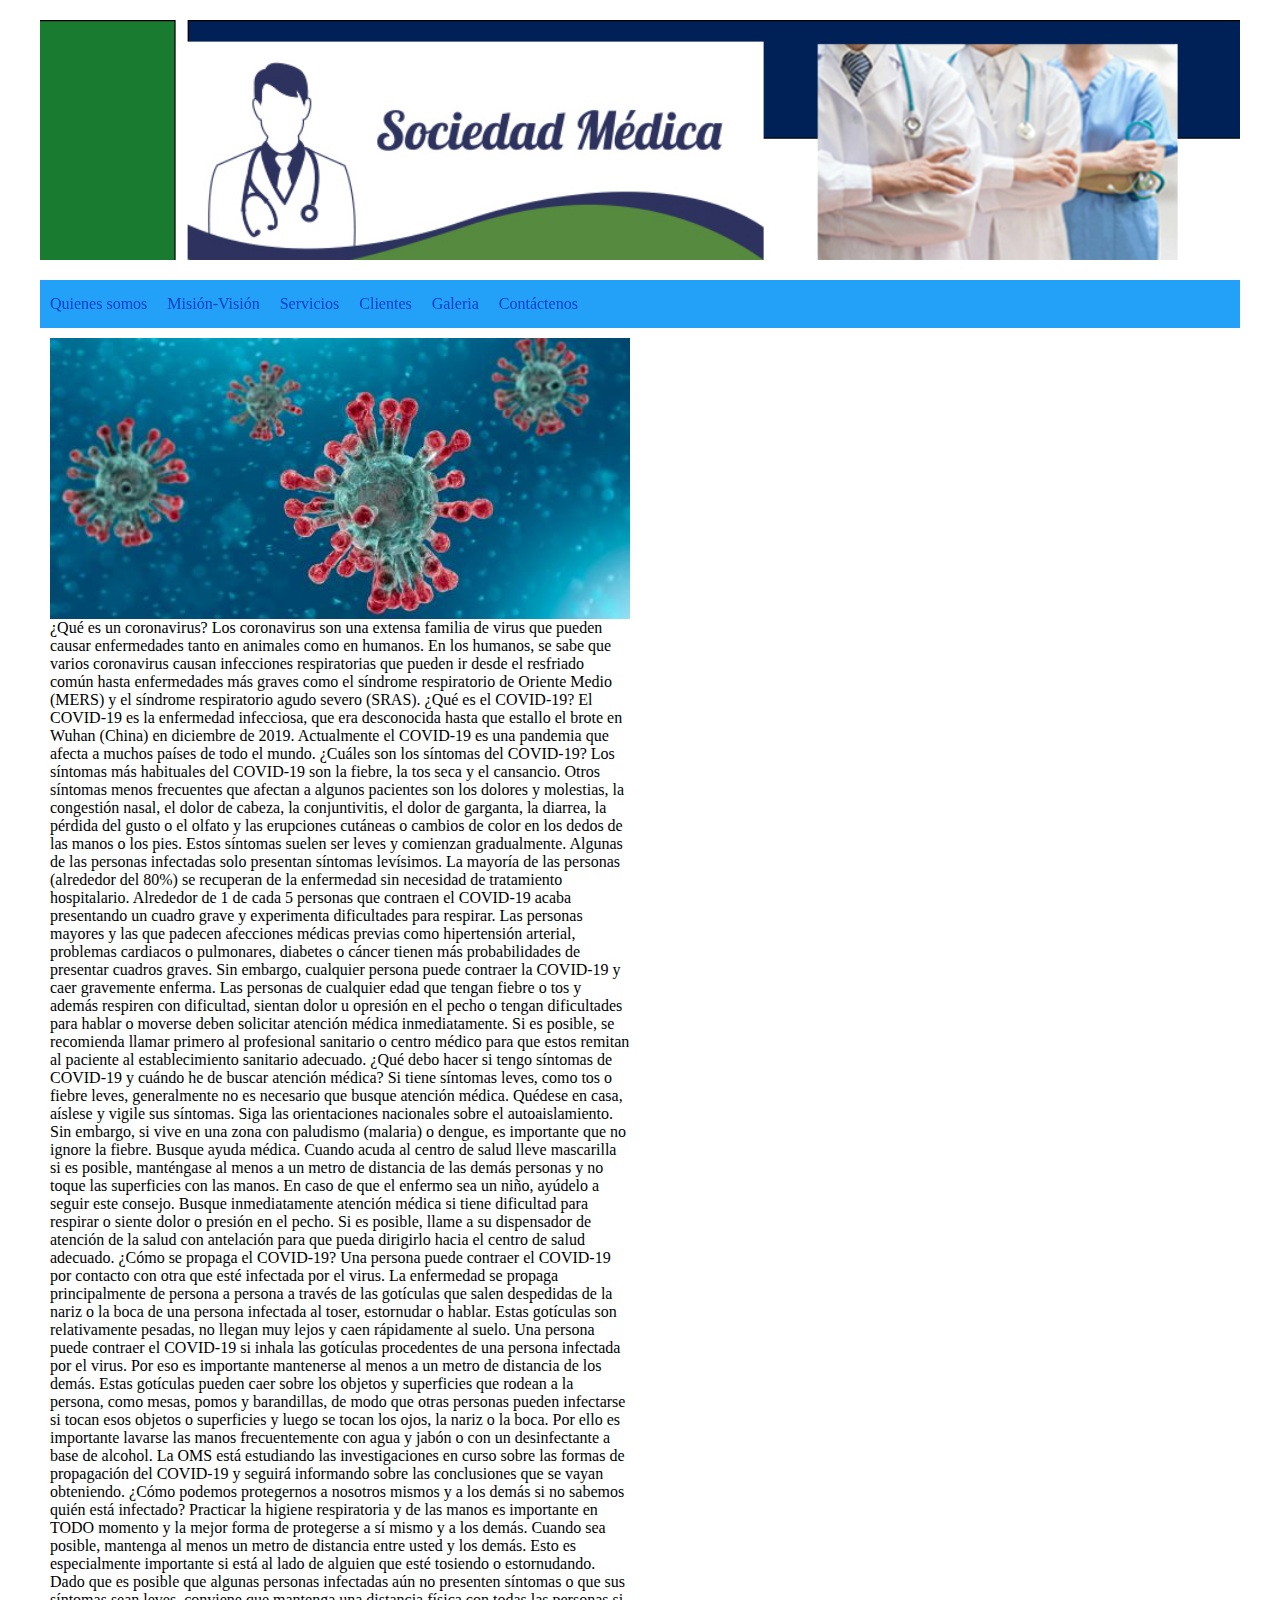
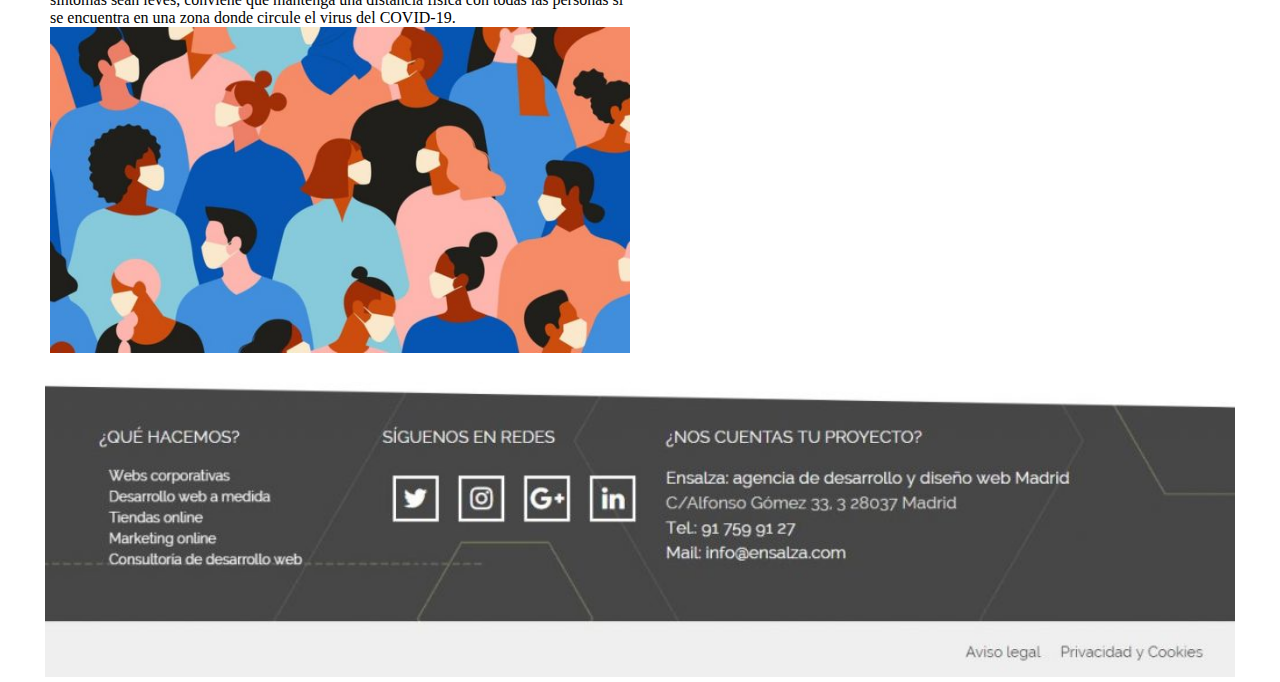
<file: index.html>
<!doctype hmtl>
<meta charset="utf-8">
<head>
	<title>EL Coronavirus</title>
	<link rel="stylesheet" href="css/estilo.css">
</head>
<body>
<div class="contenedor">
	<header class="encabezado">
		<img src="imagenes/banner.jpg" width="100%" height="auto">
	</header>
	<nav class="menu">
          	<ul>
            	<li><a href="nosotros.html">Quienes somos</a></li>
                <li><a href="mision.html">Misión-Visión</a></li>
                <li><a href="servicios.html">Servicios</a></li>
                <li><a href="clientes.html">Clientes</a></li>
                <li><a href="galeria.html">Galeria</a></li>
                <li><a href="contacto.html">Contáctenos</a></li>
            </ul>
          </nav>
	
	<aside class="lateral">
	<p>
		<img src="imagenes/imagen 1.jpg" width="100%">	
</p>
<p>
	¿Qué es un coronavirus?
	Los coronavirus son una extensa familia de virus que pueden causar enfermedades tanto en animales como en humanos. En los humanos, se sabe que varios coronavirus causan infecciones respiratorias que pueden ir desde el resfriado común hasta enfermedades más graves como el síndrome respiratorio de Oriente Medio (MERS) y el síndrome respiratorio agudo severo (SRAS). 

    ¿Qué es el COVID-19?
	El COVID-19 es la enfermedad infecciosa, que era desconocida hasta que estallo el brote en Wuhan (China) en diciembre de 2019. Actualmente el COVID-19 es una pandemia que afecta a muchos países de todo el mundo.

    ¿Cuáles son los síntomas del COVID-19?
	Los síntomas más habituales del COVID-19 son la fiebre, la tos seca y el cansancio. Otros síntomas menos frecuentes que afectan a algunos pacientes son los dolores y molestias, la congestión nasal, el dolor de cabeza, la conjuntivitis, el dolor de garganta, la diarrea, la pérdida del gusto o el olfato y las erupciones cutáneas o cambios de color en los dedos de las manos o los pies. Estos síntomas suelen ser leves y comienzan gradualmente. Algunas de las personas infectadas solo presentan síntomas levísimos. La mayoría de las personas (alrededor del 80%) se recuperan de la enfermedad sin necesidad de tratamiento hospitalario. Alrededor de 1 de cada 5 personas que contraen el COVID-19 acaba presentando un cuadro grave y experimenta dificultades para respirar. Las personas mayores y las que padecen afecciones médicas previas como hipertensión arterial, problemas cardiacos o pulmonares, diabetes o cáncer tienen más probabilidades de presentar cuadros graves. Sin embargo, cualquier persona puede contraer la COVID‑19 y caer gravemente enferma. Las personas de cualquier edad que tengan fiebre o tos y además respiren con dificultad, sientan dolor u opresión en el pecho o tengan dificultades para hablar o moverse deben solicitar atención médica inmediatamente. Si es posible, se recomienda llamar primero al profesional sanitario o centro médico para que estos remitan al paciente al establecimiento sanitario adecuado.

	¿Qué debo hacer si tengo síntomas de COVID-19 y cuándo he de buscar atención médica?
	Si tiene síntomas leves, como tos o fiebre leves, generalmente no es necesario que busque atención médica. Quédese en casa, aíslese y vigile sus síntomas. Siga las orientaciones nacionales sobre el autoaislamiento. Sin embargo, si vive en una zona con paludismo (malaria) o dengue, es importante que no ignore la fiebre. Busque ayuda médica. Cuando acuda al centro de salud lleve mascarilla si es posible, manténgase al menos a un metro de distancia de las demás personas y no toque las superficies con las manos. En caso de que el enfermo sea un niño, ayúdelo a seguir este consejo. Busque inmediatamente atención médica si tiene dificultad para respirar o siente dolor o presión en el pecho. Si es posible, llame a su dispensador de atención de la salud con antelación para que pueda dirigirlo hacia el centro de salud adecuado.

	¿Cómo se propaga el COVID-19?
	Una persona puede contraer el COVID-19 por contacto con otra que esté infectada por el virus. La enfermedad se propaga principalmente de persona a persona a través de las gotículas que salen despedidas de la nariz o la boca de una persona infectada al toser, estornudar o hablar. Estas gotículas son relativamente pesadas, no llegan muy lejos y caen rápidamente al suelo. Una persona puede contraer el COVID-19 si inhala las gotículas procedentes de una persona infectada por el virus. Por eso es importante mantenerse al menos a un metro de distancia de los demás. Estas gotículas pueden caer sobre los objetos y superficies que rodean a la persona, como mesas, pomos y barandillas, de modo que otras personas pueden infectarse si tocan esos objetos o superficies y luego se tocan los ojos, la nariz o la boca. Por ello es importante lavarse las manos frecuentemente con agua y jabón o con un desinfectante a base de alcohol. La OMS está estudiando las investigaciones en curso sobre las formas de propagación del COVID-19 y seguirá informando sobre las conclusiones que se vayan obteniendo.

	¿Cómo podemos protegernos a nosotros mismos y a los demás si no sabemos quién está infectado?
	Practicar la higiene respiratoria y de las manos es importante en TODO momento y la mejor forma de protegerse a sí mismo y a los demás. Cuando sea posible, mantenga al menos un metro de distancia entre usted y los demás. Esto es especialmente importante si está al lado de alguien que esté tosiendo o estornudando. Dado que es posible que algunas personas infectadas aún no presenten síntomas o que sus síntomas sean leves, conviene que mantenga una distancia física con todas las personas si se encuentra en una zona donde circule el virus del COVID-19.	

	</p>
	<p>
	<img src="imagenes/imagen 2.jpg" width="100%">
	</p>
	
	</aside>
	<section class="contenido">
		<section class="post">
			<iframe width="560" height="315" src="https://www.youtube.com/embed/Tt9G39gzCFw" frameborder="0" allow="accelerometer; autoplay; clipboard-write; encrypted-media; gyroscope; picture-in-picture" allowfullscreen></iframe>
		</section>
		<section class="post1">
			<iframe width="560" height="315" src="https://www.youtube.com/embed/tCPq2IVM5Mg" frameborder="0" allow="accelerometer; autoplay; clipboard-write; encrypted-media; gyroscope; picture-in-picture" allowfullscreen></iframe>
		</section>
	</section>
	<footer class="pie">
		<img src="imagenes/pie.jpg" width="100%">
	</footer>
</div>
</body>
</file>
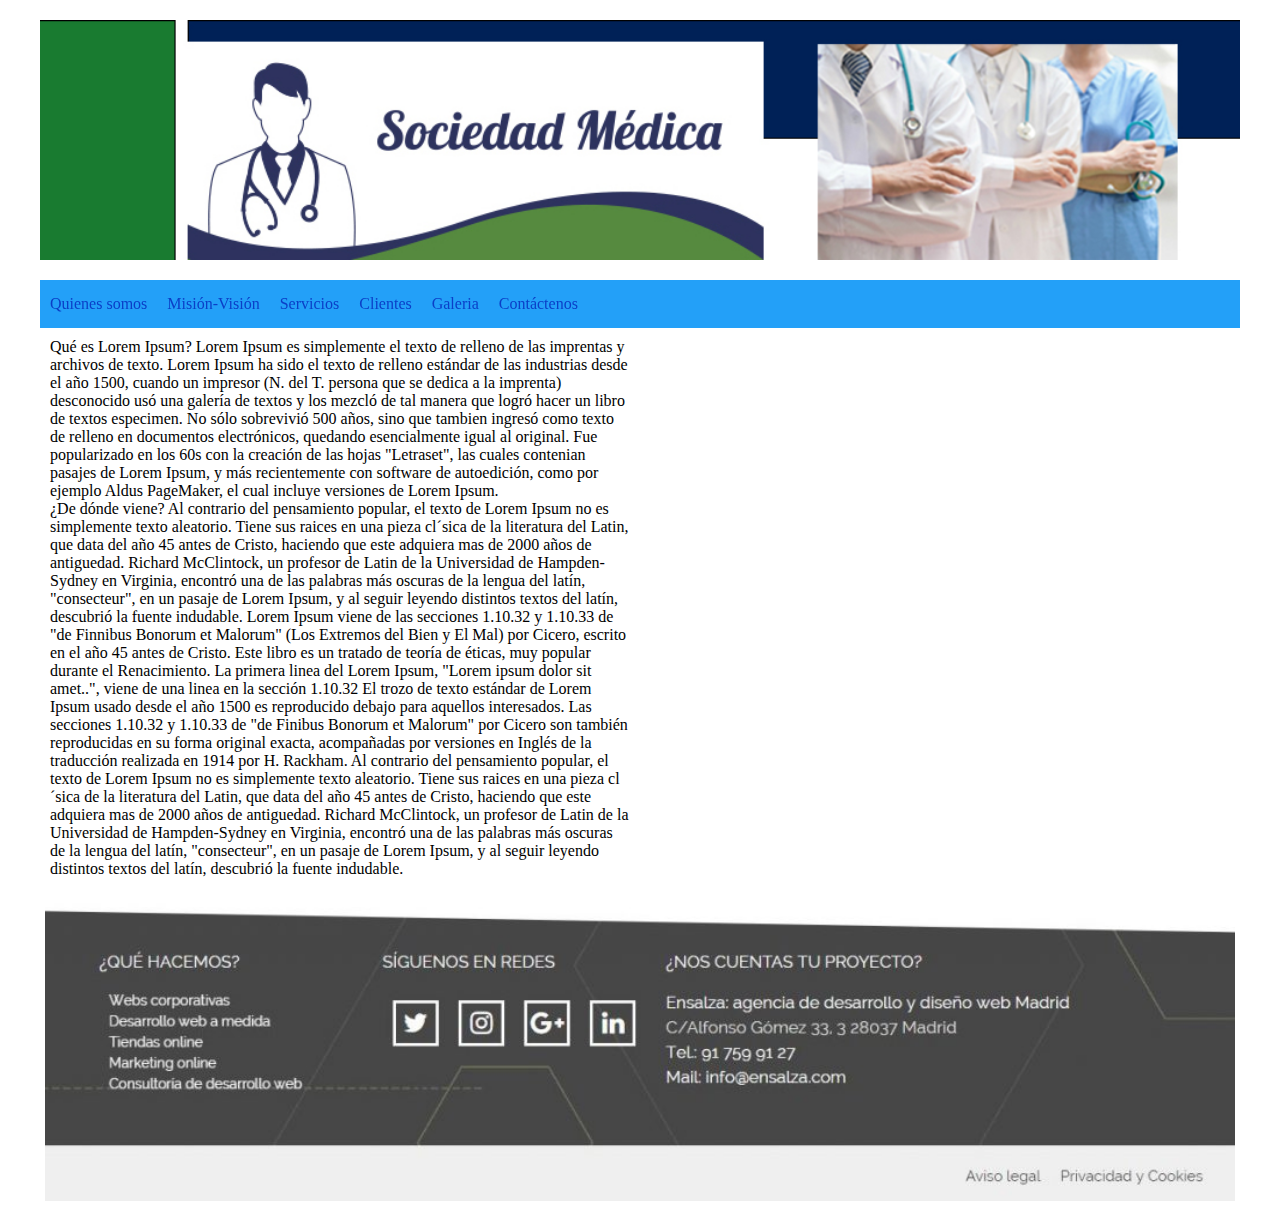
<file: clientes.html>
<!doctype hmtl>
<meta charset="utf-8">
<head>
	<title>Web Responsiva</title>
	<link rel="stylesheet" href="css/estilo.css">
</head>
<body>
<div class="contenedor">
	<header class="encabezado">
		<img src="imagenes/banner.jpg" width="100%" height="auto">
	</header>
	<nav class="menu">
          	<ul>
            	<li><a href="">Quienes somos</a></li>
                <li><a href="">Misión-Visión</a></li>
                <li><a href="">Servicios</a></li>
                <li><a href="">Clientes</a></li>
                <li><a href="">Galeria</a></li>
                <li><a href="">Contáctenos</a></li>
            </ul>
          </nav>
	
	<aside class="lateral">
	<p>
		Qué es Lorem Ipsum?
Lorem Ipsum es simplemente el texto de relleno de las imprentas y archivos de texto. Lorem Ipsum ha sido el texto de relleno estándar de las industrias desde el año 1500, cuando un impresor (N. del T. persona que se dedica a la imprenta) desconocido usó una galería de textos y los mezcló de tal manera que logró hacer un libro de textos especimen. No sólo sobrevivió 500 años, sino que tambien ingresó como texto de relleno en documentos electrónicos, quedando esencialmente igual al original. Fue popularizado en los 60s con la creación de las hojas "Letraset", las cuales contenian pasajes de Lorem Ipsum, y más recientemente con software de autoedición, como por ejemplo Aldus PageMaker, el cual incluye versiones de Lorem Ipsum.	
</p>
<p>
		¿De dónde viene?
Al contrario del pensamiento popular, el texto de Lorem Ipsum no es simplemente texto aleatorio. Tiene sus raices en una pieza cl´sica de la literatura del Latin, que data del año 45 antes de Cristo, haciendo que este adquiera mas de 2000 años de antiguedad. Richard McClintock, un profesor de Latin de la Universidad de Hampden-Sydney en Virginia, encontró una de las palabras más oscuras de la lengua del latín, "consecteur", en un pasaje de Lorem Ipsum, y al seguir leyendo distintos textos del latín, descubrió la fuente indudable. Lorem Ipsum viene de las secciones 1.10.32 y 1.10.33 de "de Finnibus Bonorum et Malorum" (Los Extremos del Bien y El Mal) por Cicero, escrito en el año 45 antes de Cristo. Este libro es un tratado de teoría de éticas, muy popular durante el Renacimiento. La primera linea del Lorem Ipsum, "Lorem ipsum dolor sit amet..", viene de una linea en la sección 1.10.32

El trozo de texto estándar de Lorem Ipsum usado desde el año 1500 es reproducido debajo para aquellos interesados. Las secciones 1.10.32 y 1.10.33 de "de Finibus Bonorum et Malorum" por Cicero son también reproducidas en su forma original exacta, acompañadas por versiones en Inglés de la traducción realizada en 1914 por H. Rackham. Al contrario del pensamiento popular, el texto de Lorem Ipsum no es simplemente texto aleatorio. Tiene sus raices en una pieza cl´sica de la literatura del Latin, que data del año 45 antes de Cristo, haciendo que este adquiera mas de 2000 años de antiguedad. Richard McClintock, un profesor de Latin de la Universidad de Hampden-Sydney en Virginia, encontró una de las palabras más oscuras de la lengua del latín, "consecteur", en un pasaje de Lorem Ipsum, y al seguir leyendo distintos textos del latín, descubrió la fuente indudable.
</p>
	</aside>
	<section class="contenido">
		<section class="post">
			<iframe width="100%" height="230" src="https://www.youtube.com/embed/8JC-XyCSys4" frameborder="0" allow="accelerometer; autoplay; encrypted-media; gyroscope; picture-in-picture" allowfullscreen></iframe>
		</section>
		<section class="post1">
			<iframe width="100%" height="230 "src="https://www.youtube.com/embed/6zvZCIrr9hg" frameborder="0" allow="accelerometer; autoplay; encrypted-media; gyroscope; picture-in-picture" allowfullscreen></iframe>
		</section>
	</section>
	<footer class="pie">
		<img src="imagenes/pie.jpg" width="100%">
	</footer>
</div>
</body>
</file>
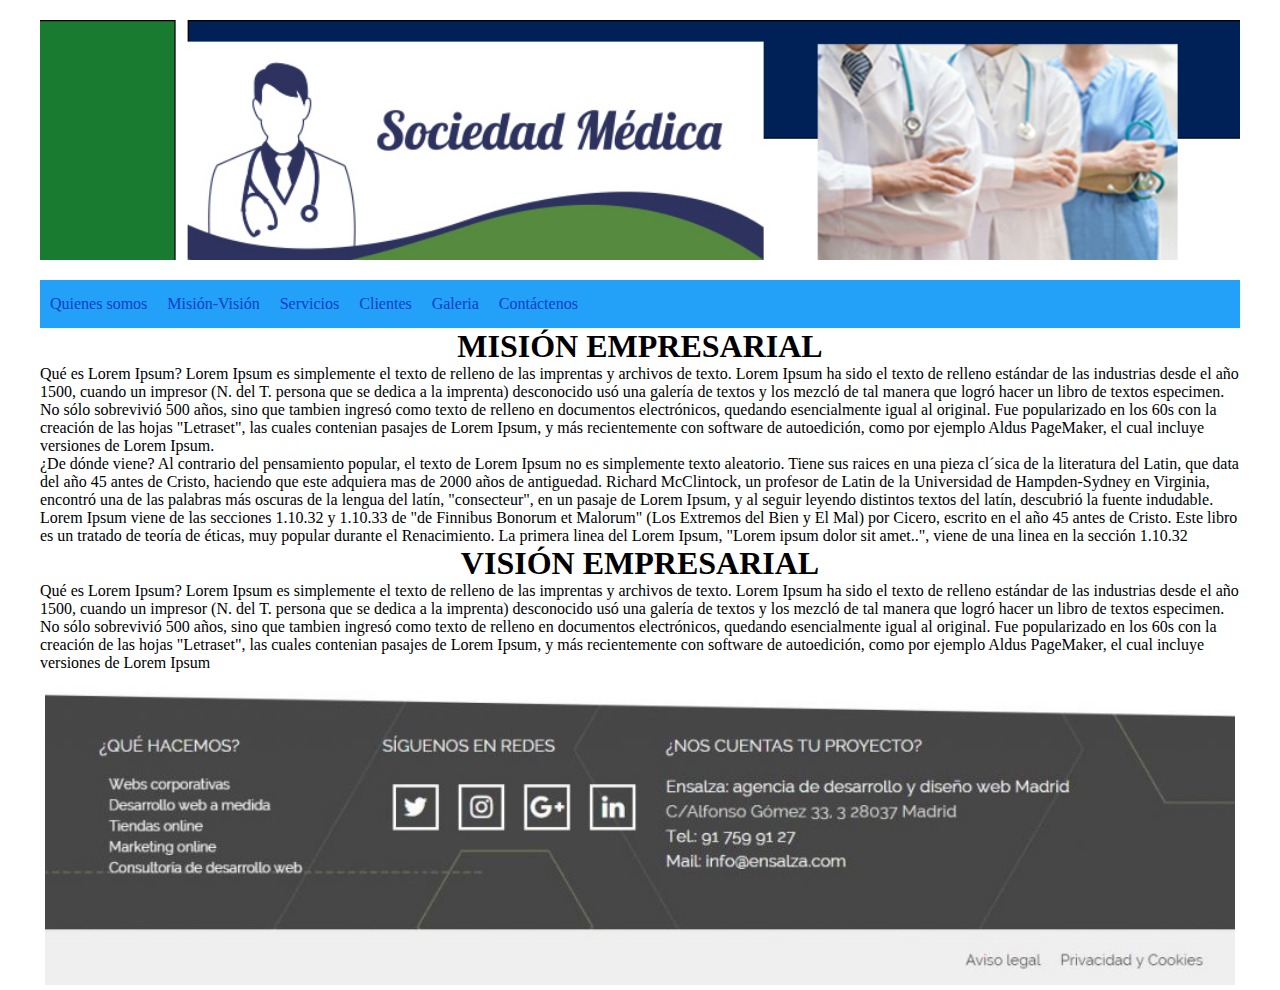
<file: mision.html>
<!doctype hmtl>
<meta charset="utf-8">
<head>
	<title>Web Responsiva</title>
	<link rel="stylesheet" href="css/estilo.css">
</head>
<body>
<div class="contenedor">
	<header class="encabezado">
		<a href="index.html"><img src="imagenes/banner.jpg" width="100%" height="auto"></a>
	</header>
	<nav class="menu">
          	<ul>
            	<li><a href="nosotros.html">Quienes somos</a></li>
                <li><a href="mision.html">Misión-Visión</a></li>
                <li><a href="servicios.html">Servicios</a></li>
                <li><a href="clientes.html">Clientes</a></li>
                <li><a href="galeria.html">Galeria</a></li>
                <li><a href="contacto.html">Contáctenos</a></li>
            </ul>
          </nav>
	
	<section class="mision">
	<p>
	<h1><center> MISIÓN EMPRESARIAL</center></h1>
		Qué es Lorem Ipsum?
Lorem Ipsum es simplemente el texto de relleno de las imprentas y archivos de texto. Lorem Ipsum ha sido el texto de relleno estándar de las industrias desde el año 1500, cuando un impresor (N. del T. persona que se dedica a la imprenta) desconocido usó una galería de textos y los mezcló de tal manera que logró hacer un libro de textos especimen. No sólo sobrevivió 500 años, sino que tambien ingresó como texto de relleno en documentos electrónicos, quedando esencialmente igual al original. Fue popularizado en los 60s con la creación de las hojas "Letraset", las cuales contenian pasajes de Lorem Ipsum, y más recientemente con software de autoedición, como por ejemplo Aldus PageMaker, el cual incluye versiones de Lorem Ipsum.	
</p>
<p>
		¿De dónde viene?
Al contrario del pensamiento popular, el texto de Lorem Ipsum no es simplemente texto aleatorio. Tiene sus raices en una pieza cl´sica de la literatura del Latin, que data del año 45 antes de Cristo, haciendo que este adquiera mas de 2000 años de antiguedad. Richard McClintock, un profesor de Latin de la Universidad de Hampden-Sydney en Virginia, encontró una de las palabras más oscuras de la lengua del latín, "consecteur", en un pasaje de Lorem Ipsum, y al seguir leyendo distintos textos del latín, descubrió la fuente indudable. Lorem Ipsum viene de las secciones 1.10.32 y 1.10.33 de "de Finnibus Bonorum et Malorum" (Los Extremos del Bien y El Mal) por Cicero, escrito en el año 45 antes de Cristo. Este libro es un tratado de teoría de éticas, muy popular durante el Renacimiento. La primera linea del Lorem Ipsum, "Lorem ipsum dolor sit amet..", viene de una linea en la sección 1.10.32


</p>

	<section class="vision">
		<p>
		<h1><center> VISIÓN EMPRESARIAL</center></h1>
		Qué es Lorem Ipsum?
Lorem Ipsum es simplemente el texto de relleno de las imprentas y archivos de texto. Lorem Ipsum ha sido el texto de relleno estándar de las industrias desde el año 1500, cuando un impresor (N. del T. persona que se dedica a la imprenta) desconocido usó una galería de textos y los mezcló de tal manera que logró hacer un libro de textos especimen. No sólo sobrevivió 500 años, sino que tambien ingresó como texto de relleno en documentos electrónicos, quedando esencialmente igual al original. Fue popularizado en los 60s con la creación de las hojas "Letraset", las cuales contenian pasajes de Lorem Ipsum, y más recientemente con software de autoedición, como por ejemplo Aldus PageMaker, el cual incluye versiones de Lorem Ipsum
		
		</p>
	</section>
	<footer class="pie">
		<img src="imagenes/pie.jpg" width="100%">
	</footer>
</div>
</body>
</file>
<file: css/estilo.css>
*{	margin: 0px;
	padding.0px,
}
.contenedor{
	width:100%;
	max-width: 1200px;
	margin:0 auto;
	overflow:hidden;
}
.encabezado{
	margin:20px 0;
}
.contenido{
	width:50%;
	padding: 10px;
	float:left;
	box-sizing:border-box;
}

.lateral{
	width:50%;
	padding:10px;
	box-sizing:border-box;
	float:left;
	}
nav{
	width:100%;
	background:#23A0F8;
}

.menu ul{
	margin:0;
	list-style:none;
	padding:0;
	display:flex;
	flex-direction: row;
}

.menu li:hover{
	background:#23A02A;
}

.menu li a{
	display: block;
	padding:15px 10px;
	color: #0B3FC7;
	text-decoration: none;
}
.post{
	margin-bottom: 5px;
}
.pie{
	clear:both;
	float:left;
	margin-top:5px;
	box-sizing: border-box;
	width:100%;
	padding:5px;
}

.galeria img{
	margin:5px;
	padding:5px;
	width:32%;
	float: left;
	box-sizing: border-box;
}
@media screen and (max-width: 800px){
	.encabezado{
		margin:10px;
	}
	.contenido, .lateral{
		width:100%;
	}
	.lateral{
		margin-top:300px;
	}
	.menu ul{
		flex-direction: column;
	}
.menu {
	position: absolute;
	background: #0B942F;
	width: 90%;
	margin:10px;
	text-align:center;
	transition: all 0.5s;
}

@media screen and (max-width: 400px){
	.contenedor{
		width:100px;
	}
	.lateral{
		margin-top: 50px;
		width:100%;
	}
}
</file>
